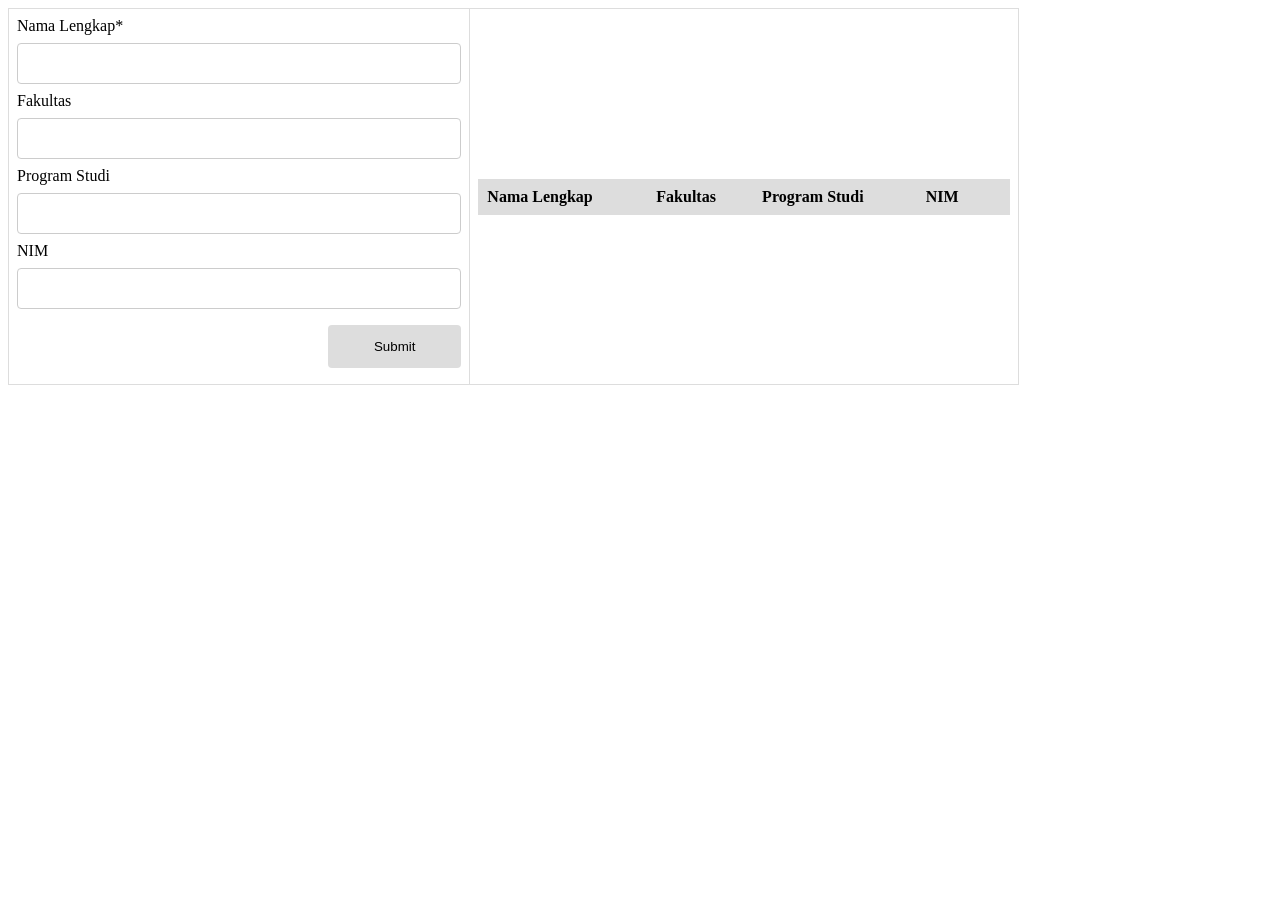
<file: index.html>
<!DOCTYPE html>
<html>
  <head>
    <title>HTML CRUD Operation</title>
    <link rel="stylesheet" href="styles.css" />
  </head>

  <body>
    <table>
      <tr>
        <td>
          <form onsubmit="event.preventDefault();onFormSubmit();" autocomplete="off">
            <div>
              <label>Nama Lengkap*</label><label class="validation-error hide" id="namaLengkapValidationError">Harap Diisi.</label>
              <input type="text" name="namaLengkap" id="namaLengkap" />
            </div>
            <div>
              <label>Fakultas</label>
              <input type="text" name="fakultas" id="fakultas" />
            </div>
            <div>
              <label>Program Studi</label>
              <input type="text" name="programStudi" id="programStudi" />
            </div>
            <div>
              <label>NIM</label>
              <input type="text" name="nim" id="nim" />
            </div>
            <div class="form-action-buttons">
              <input type="submit" value="Submit" />
            </div>
          </form>
        </td>
        <td>
          <table class="list" id="daftarMahasiswa">
            <thead>
              <tr>
                <th>Nama Lengkap</th>
                <th>Fakultas</th>
                <th>Program Studi</th>
                <th>NIM</th>
                <th></th>
              </tr>
            </thead>
            <tbody></tbody>
          </table>
        </td>
      </tr>
    </table>
    <script src="script.js"></script>
  </body>
</html>
</file>
<file: styles.css>
body > table {
  width: 80%;
}

table {
  border-collapse: collapse;
}
table.list {
  width: 100%;
}

td,
th {
  border: 1px solid #dddddd;
  text-align: left;
  padding: 8px;
}
tr:nth-child(even),
table.list thead > tr {
  background-color: #dddddd;
}

input[type='text'],
input[type='number'] {
  width: 100%;
  padding: 12px 20px;
  margin: 8px 0;
  display: inline-block;
  border: 1px solid #ccc;
  border-radius: 4px;
  box-sizing: border-box;
}

input[type='submit'] {
  width: 30%;
  background-color: #ddd;
  color: #000;
  padding: 14px 20px;
  margin: 8px 0;
  border: none;
  border-radius: 4px;
  cursor: pointer;
}

form div.form-action-buttons {
  text-align: right;
}

a {
  cursor: pointer;
  text-decoration: underline;
  color: #0000ee;
  margin-right: 4px;
}

label.validation-error {
  color: red;
  margin-left: 5px;
}

.hide {
  display: none;
}
</file>
